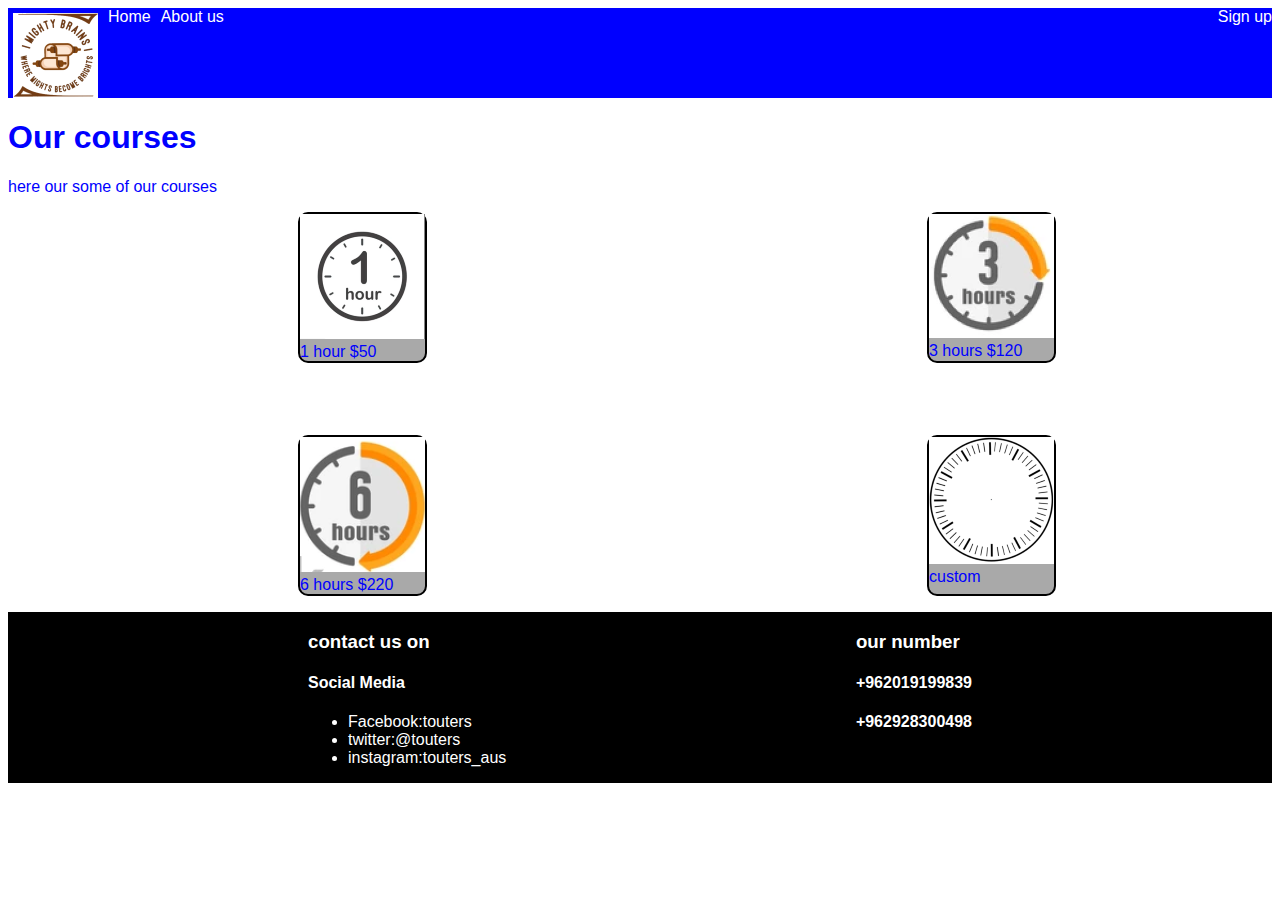
<file: index.html>
<!DOCTYPE html>
<html lang="en">
<head>
    <meta charset="UTF-8">
    <meta http-equiv="X-UA-Compatible" content="IE=edge">
    <meta name="viewport" content="width=device-width, initial-scale=1.0">
    <title>Home</title>
    <link rel="stylesheet" href="./css/constant.css">
    <link rel="stylesheet" href="./css/inde.css">
</head>
<body>
    <ul class="nav">
        <div class="nav2">
        <img class="sp2" src="./pics/logo white.png" alt="">
        <li class="sp nav-element"> <a href="./index.html">Home</a></li>
        <li class="sp nav-element"> <a href="./pages/About us.html">About us</a></li>
        </div>
        <div class="nav3">
        <li class="sp nav-element"> <a href="./pages/signup.html">Sign up</a></li>
        </div>
    </ul>
    <H1>Our courses</H1>
    here our some of our courses
    <ul>
        <div class="di1">
        <div class="d2">
            <img src="./pics/1 hour.png" alt="">
            <li >1 hour $50</li>
        </div>
        <div class="d2">
            <img src="./pics/3 hours.png" alt="">
            <li>3 hours $120</li>
        </div>
        </div>
<br>
<br>
<br>
<br>
        <div class="di1">
        <div class="d2">
            <img src="./pics/6 hours.png" alt="">
        <li>6 hours $220</li>
        </div>
        <div class="d2">
            <img src="./pics/custom.png" alt="">
        <li>custom</li>
        </div>
        </div>
    </ul>
    <div class="contactus">
        <div class="fix">
        <h3>contact us on</h3>
        <H4>Social Media</H4>
        <ul class="info">
            <li>Facebook:touters</li>
            <li>twitter:@touters</li>
            <li>instagram:touters_aus</li>
        </ul>
    </div>
        <div class="fix2">
        <h3>our number</h3>
        <h4>+962019199839</h4>
        <h4>+962928300498</h4>
    </div>
    </div>
    
</body>
</html>
</file>
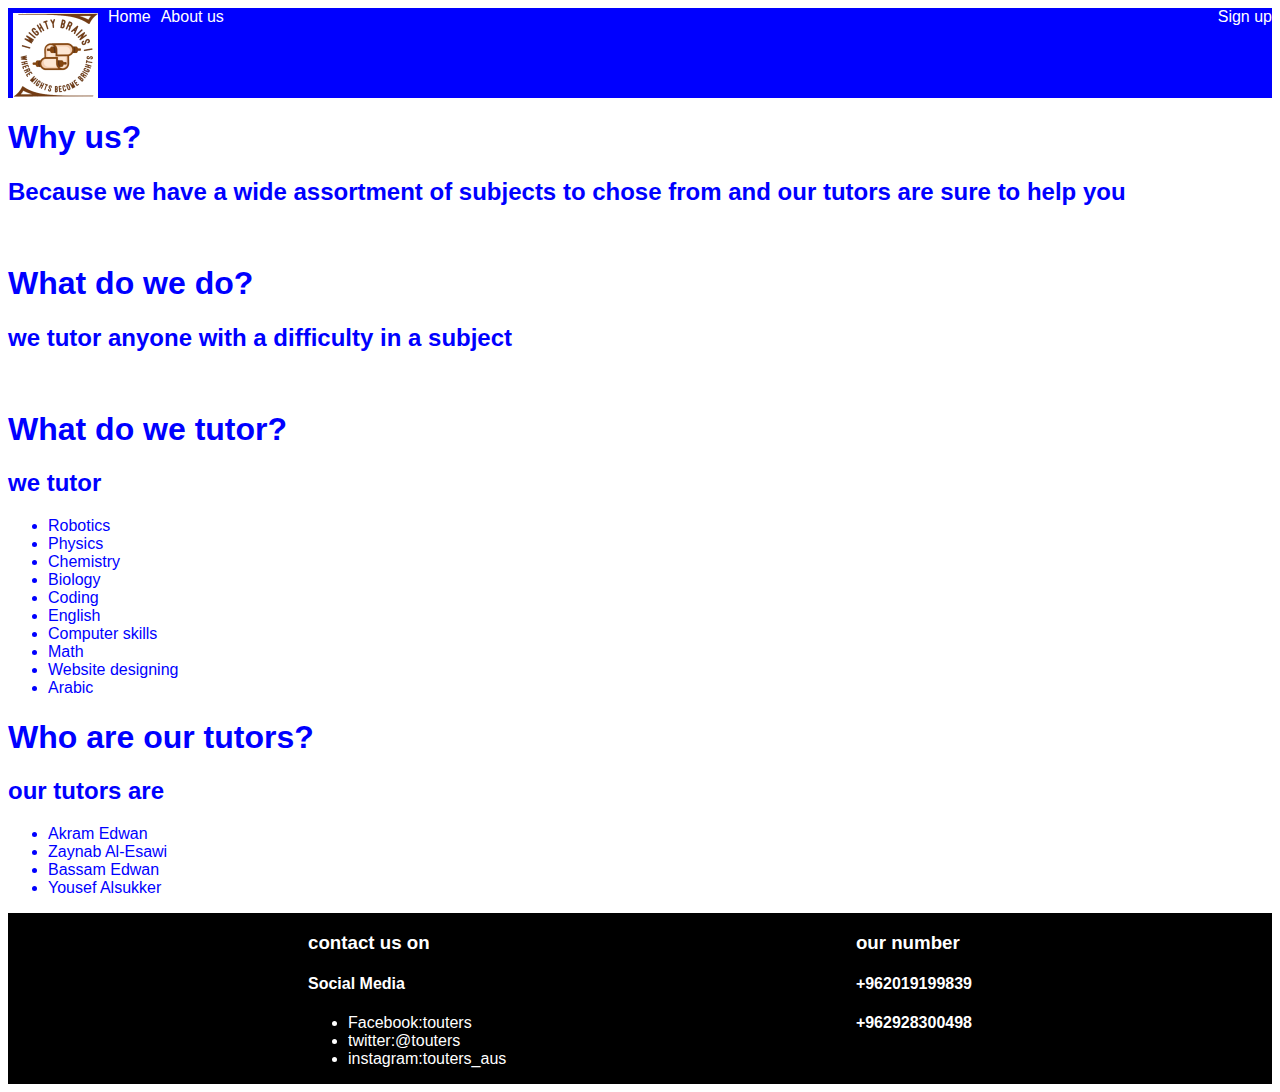
<file: pages/About us.html>
<!DOCTYPE html>
<html lang="en">
<head>
    <meta charset="UTF-8">
    <meta http-equiv="X-UA-Compatible" content="IE=edge">
    <meta name="viewport" content="width=device-width, initial-scale=1.0">
    <title>Document</title>
    <link rel="stylesheet" href="../css/constant.css">
</head>
<body>
    
    <ul class="nav">
    <div class="nav2">
        <img class="sp2" src="../pics/logo white.png" alt="">
        <li class="sp nav-element"> <a href="../index.html">Home</a></li>
        <li class="sp nav-element"> <a href="./About us.html">About us</a></li>
    </div>
        <div class="nav3">
        <li class="sp nav-element"> <a href="./signup.html">Sign up</a></li>
    </div>
    </ul>
    
        <h1>Why us?</h1>
        <h2>Because we have a wide assortment of subjects to chose from and our tutors are sure to help you</h2>
        <br>
        <h1>What do we do?</h1>
        <h2>we tutor anyone with a difficulty in a subject</h2>
        <br>
        <h1>What do we tutor?</h1>
        <h2>we tutor</h2>
        <ul> 
            <li>Robotics</li> 
            <li>Physics</li>
            <li>Chemistry</li>
            <li>Biology</li>
            <li>Coding</li>
            <li>English</li>
            <li>Computer skills</li>
            <li>Math</li>
            <li>Website designing</li>
            <li>Arabic</li>
        </ul>
        <h1>Who are our tutors?</h1>
        <h2>our tutors are</h2>
        <ul>
            <li>Akram Edwan</li>
            <li>Zaynab Al-Esawi</li>
            <li>Bassam Edwan</li>
            <li>Yousef Alsukker</li>
        </ul>
        <div class="contactus">
            <div class="fix">
            <h3>contact us on</h3>
            <H4>Social Media</H4>
            <ul class="info">
                <li>Facebook:touters</li>
                <li>twitter:@touters</li>
                <li>instagram:touters_aus</li>
            </ul>
        </div>
            <div class="fix2">
            <h3>our number</h3>
            <h4>+962019199839</h4>
            <h4>+962928300498</h4>
        </div>
        </div>
</body>
</html>
</file>
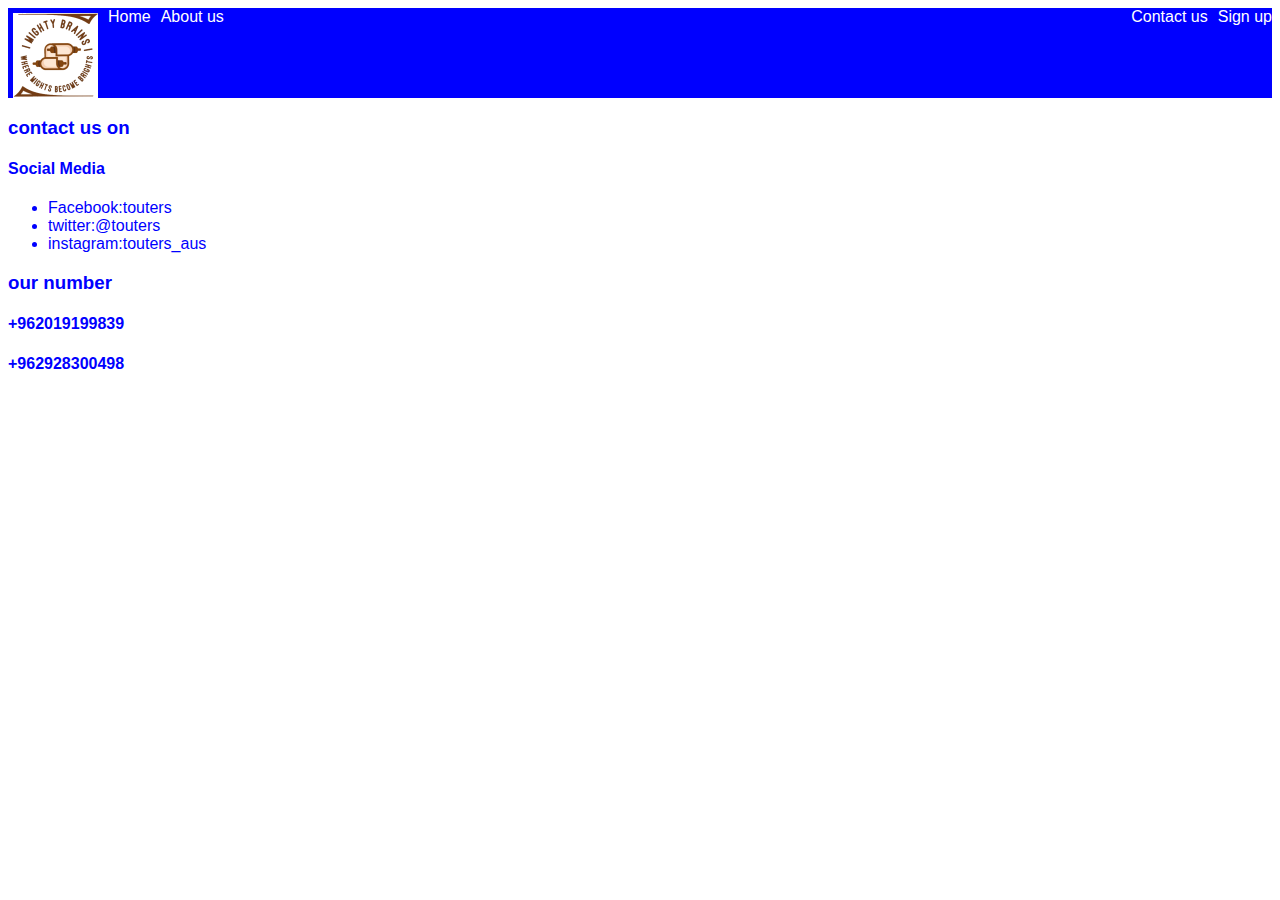
<file: pages/Contact us.html>
<!DOCTYPE html>
<html lang="en">
<head>
    <meta charset="UTF-8">
    <meta http-equiv="X-UA-Compatible" content="IE=edge">
    <meta name="viewport" content="width=device-width, initial-scale=1.0">
    <title>Document</title>
    <link rel="stylesheet" href="../css/constant.css">
</head>
<body>
    
    <ul class="nav">
    <div class="nav2">
        <img class="sp2" src="../pics/logo white.png" alt="">
        <li class="sp nav-element"> <a href="../index.html">Home</a></li>
        <li class="sp nav-element"> <a href="./About us.html">About us</a></li>
    </div>
    <div class="nav3">
        <li class="sp nav-element"> <a href="./Contact us.html">Contact us</a> </li>
        <li class="sp nav-element"> <a href="./signup.html">Sign up</a></li>
    </div>
    </ul>
    
    <h3>contact us on</h3>
    <H4>Social Media</H4>
    <ul>
        <li>Facebook:touters</li>
        <li>twitter:@touters</li>
        <li>instagram:touters_aus</li>
    </ul>
    <h3>our number</h3>
    <h4>+962019199839</h4>
    <h4>+962928300498</h4>
</body>
</html>
</file>
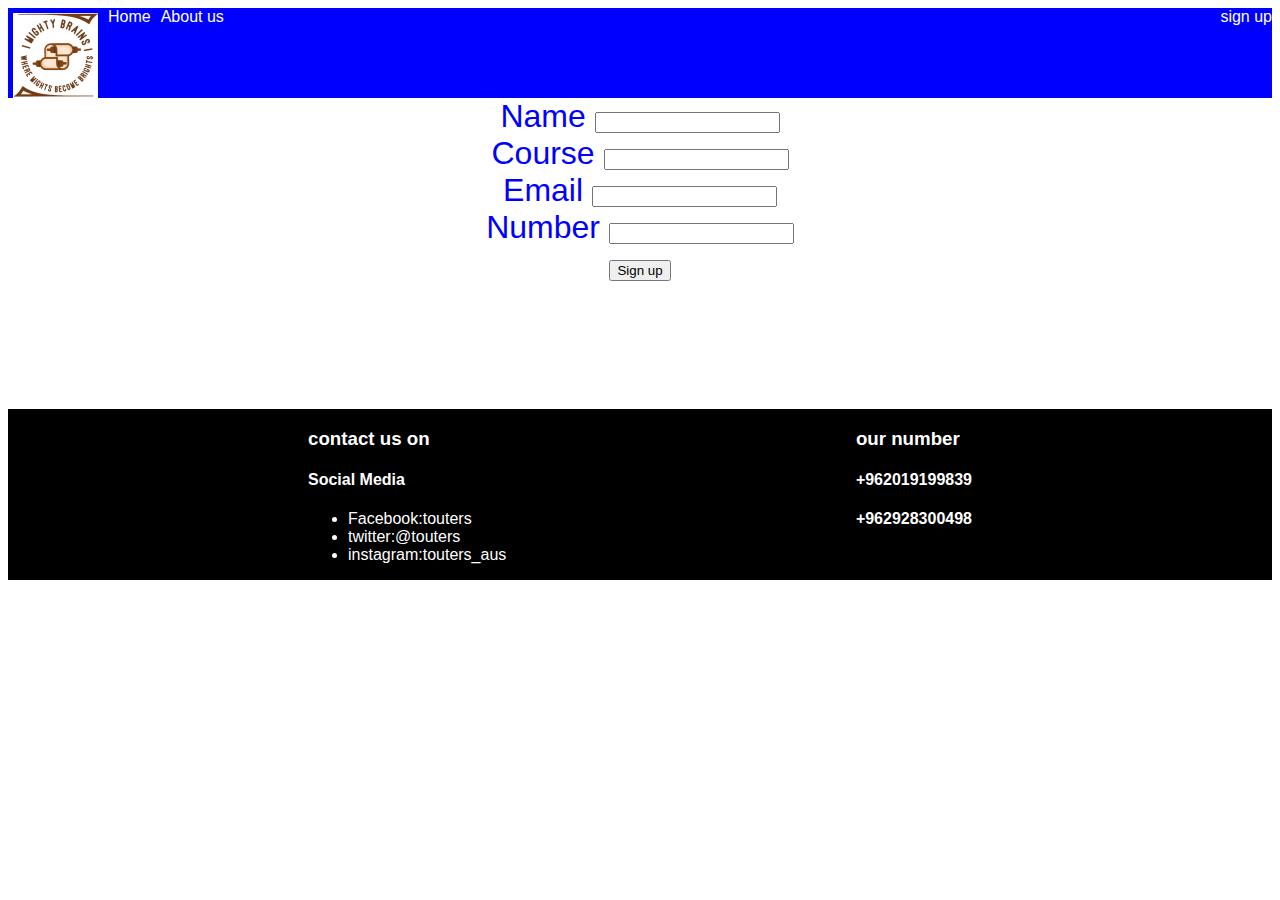
<file: pages/signup.html>
<!DOCTYPE html>
<html lang="en">
<head>
    <meta charset="UTF-8">
    <meta http-equiv="X-UA-Compatible" content="IE=edge">
    <meta name="viewport" content="width=device-width, initial-scale=1.0">
    <title>Document</title>
    <link rel="stylesheet" href="../css/constant.css">
    <link rel="stylesheet" href="../css/signup.css">
</head>
<body>
    <ul class="nav">
    <div class="nav2">
        <img class="sp2" src="../pics/logo white.png" alt="">
        <li class="sp nav-element"> <a href="../index.html">Home</a></li>
        <li class="sp nav-element"> <a href="./About us.html">About us</a></li>
    </div>
    <div class="nav3">
        
        <li class="sp nav-element"><a href="./signup.html">sign up</a></li>
    </div>
    
    </ul>
    <div class="reg">
    <form id="sign_in">
    <label for="name">Name</label>
    <input type="text" id="name">
    <br>
    <label for="course">Course</label>
    <input type="text" id="course">
    <br>
    <label for="email">Email</label>
    <input type="text" id="email">
    <br>
    <label for="number">Number</label>
    <input type="text" id="number">
    <br>
    <button type="submit">Sign up</button>
    </form>
</div>
<br>
<br>
<br>
<br>
<br>
<br>
<br>
<div class="contactus">
    <div class="fix">
    <h3>contact us on</h3>
    <H4>Social Media</H4>
    <ul class="info">
        <li>Facebook:touters</li>
        <li>twitter:@touters</li>
        <li>instagram:touters_aus</li>
    </ul>
</div>
    <div class="fix2">
    <h3>our number</h3>
    <h4>+962019199839</h4>
    <h4>+962928300498</h4>
</div>
<script src="../js/sign_in.js"></script>
</div>
</body>
</html>
</file>
<file: css/constant.css>
body{
    
    color: blue;
    font-family: Verdana, Geneva, Tahoma, sans-serif;
}
.nav{
    background-color: blue;
    display: flex;
    justify-content: space-between; 
    list-style-type: none;
    padding: 0px;
    margin: 0px;
    
}
.nav a{
    text-decoration: none;
    color: white;
}
.nav-element:hover{
background-color: white;
}
.nav-element a:hover{
    color: blue;
}

.nav2{
    display: flex;
}
.nav3{
    display: flex;
}
.sp{
    margin-left: 10px;
}
.sp2{
    margin-left: 5px;
    margin-top: 5px;
}
.contactus{
background-color: black;
color: white;
display: flex;
justify-content: space-between;
}
.fix{
    margin-left: 300px;
}
.fix2{
    margin-right: 300px;
}
</file>
<file: css/inde.css>
.di1{
    display: flex;
    justify-content: space-between;
}
.d2{
   margin-left: 250px;
   margin-right: 250px;
   background-color: darkgrey;
   border: 2px solid black;
   border-radius: 10px;
}
.d2 li{
    list-style-type: none;
}
</file>
<file: css/signup.css>
.reg{
    text-align: center;
    font-size: 200%;
}
.contacus{
padding-top: 200px;
}
</file>
